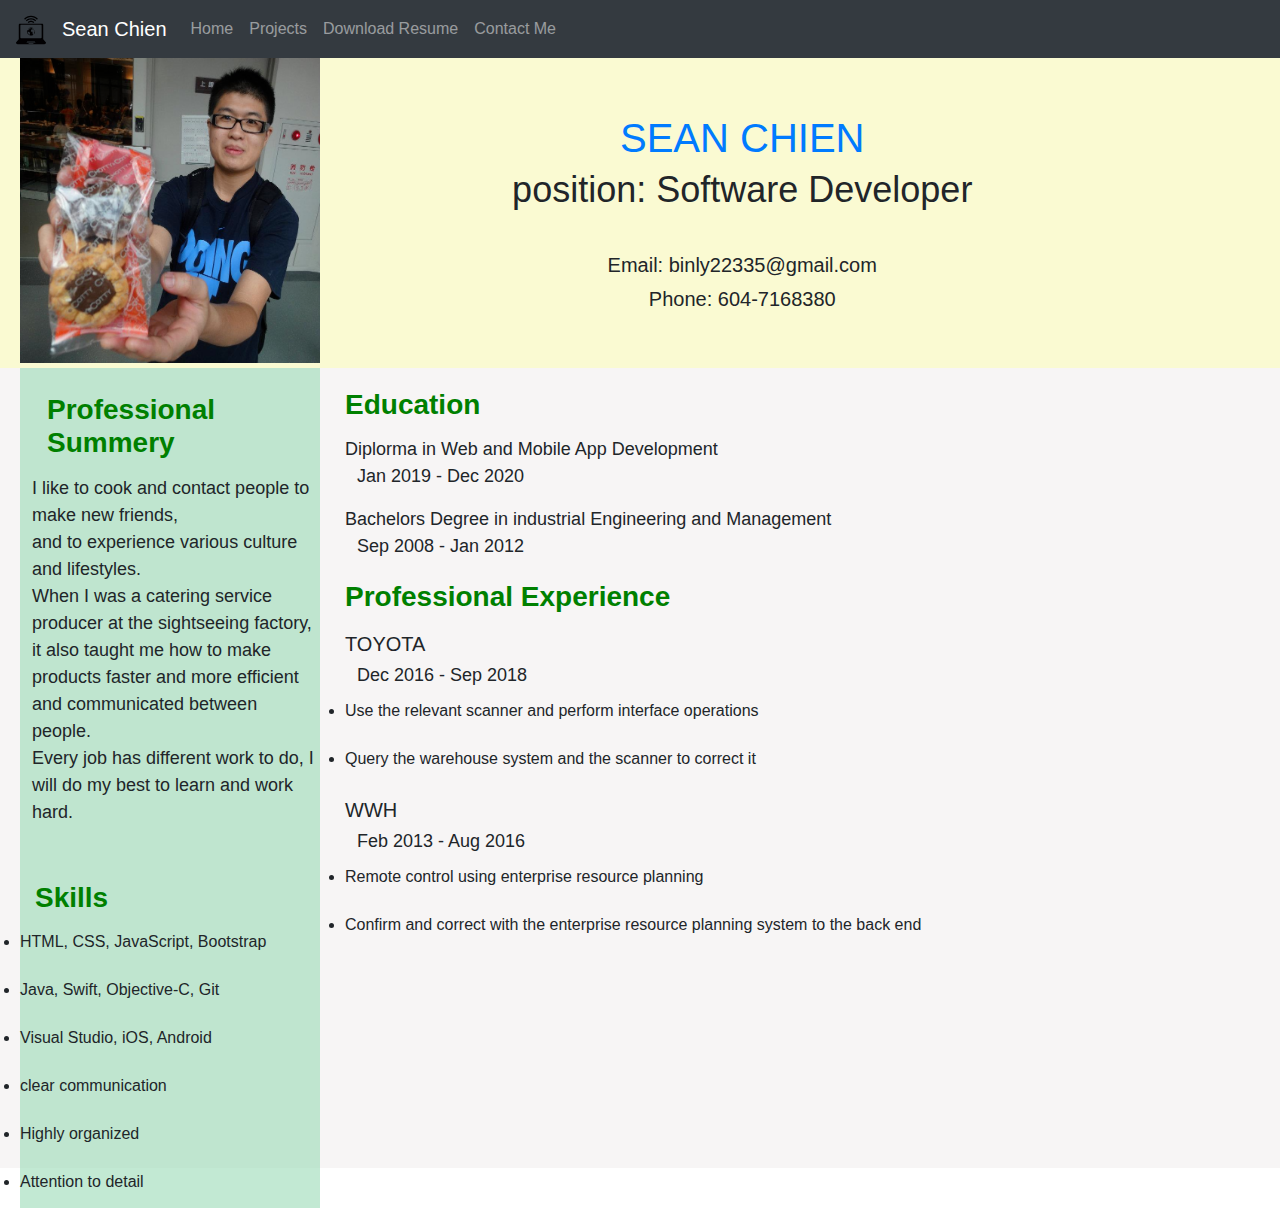
<file: about_me.html>
<!DOCTYPE html>
<html lang="en">
<head>
  <meta charset="UTF-8">
  <meta name="viewport" content="width=device-width, initial-scale=1.0">
  <title>Sean Chien Summery</title>
  <link rel="stylesheet" href="https://stackpath.bootstrapcdn.com/bootstrap/4.3.1/css/bootstrap.min.css" integrity="sha384-ggOyR0iXCbMQv3Xipma34MD+dH/1fQ784/j6cY/iJTQUOhcWr7x9JvoRxT2MZw1T" crossorigin="anonymous">
  <link rel="stylesheet" href="../css/about_me.css">
  <script src="https://code.jquery.com/jquery-3.3.1.slim.min.js" integrity="sha384-q8i/X+965DzO0rT7abK41JStQIAqVgRVzpbzo5smXKp4YfRvH+8abtTE1Pi6jizo" crossorigin="anonymous"></script>
  <script src="https://cdnjs.cloudflare.com/ajax/libs/popper.js/1.14.7/umd/popper.min.js" integrity="sha384-UO2eT0CpHqdSJQ6hJty5KVphtPhzWj9WO1clHTMGa3JDZwrnQq4sF86dIHNDz0W1" crossorigin="anonymous"></script>
  <script src="https://stackpath.bootstrapcdn.com/bootstrap/4.3.1/js/bootstrap.min.js" integrity="sha384-JjSmVgyd0p3pXB1rRibZUAYoIIy6OrQ6VrjIEaFf/nJGzIxFDsf4x0xIM+B07jRM" crossorigin="anonymous"></script>
  <script src="js/main.js"></script>
</head>
<body>
    <nav class="navbar navbar-expand-lg navbar-dark bg-dark">
        <a class="navbar-brand" href="/index.html">
          <img src="/imgs/laptop.svg" width="30" height="30" alt="">
        </a>
        <a class="navbar-brand" href="/index.html">Sean Chien</a>
        <button class="navbar-toggler" type="button" data-toggle="collapse" data-target="#navbarNavAltMarkup" aria-controls="navbarNavAltMarkup" aria-expanded="false" aria-label="Toggle navigation">
          <span class="navbar-toggler-icon"></span>
        </button>
        <div class="collapse navbar-collapse" id="navbarNavAltMarkup">
          <div class="navbar-nav">
            <a class="nav-item nav-link" href="/index.html">Home <span class="sr-only">(current)</span></a>
            <a class="nav-item nav-link" href="/index.html#projects">Projects</a>
            <a class="nav-item nav-link" href="/resume.html">Download Resume</a>
            <a class="nav-item nav-link" href="/contact.html">Contact Me</a>
          </div>
        </div>
      </nav>
  <!-- Header -->
  <header>
  <div class="mySelf">
        <img src="/imgs/Sean.png">
    </div>
    
    <div style="float : left">
      <div class="myName">
          <nav>
            <a href="/" data-ajax-loader="index.html">SEAN CHIEN</a>
          </nav>
        </div>
          <div class="aboutMe">
            <nav>
            <!-- <h2>About Me</h2> -->
            <h4><strong>position:</strong> Software Developer</h4><br>
            <!-- <li><strong>Position: </strong>Front-end Developer</li> -->
            </nav>
          </div>
          <div class="myEmail">
              <h4><strong>Email: </strong>binly22335@gmail.com</h4>
              <h4><strong>Phone: </strong>604-7168380</h4>
            </div>
          </div>
    </div>
  </div>
  
  
  </header>

  <!-- Content -->
  <section>
    <!-- SideBar -->
    <div class="sideBar">
      <div class="personalInfo"></div>      
      <div class="selfEva">
        <h3><strong>Professional Summery</strong></h3>
        <p class="para">I like to cook and contact people to make new friends,<br /> and to experience
            various culture and lifestyles.<br />    
            When I was a catering service producer at
            the sightseeing factory,<br /> it also taught me how to make products faster and
            more efficient and communicated between people.<br />
            Every job has different work to do, I will do my best to learn and work hard.<br /></p>
      </div>
      <br />
      <div class="skill">
        <h3><strong>Skills</strong></h3>
        <li>HTML, CSS, JavaScript, Bootstrap</li><br>
        <li>Java, Swift, Objective-C, Git</li><br>
        <li>Visual Studio, iOS, Android</li><br>
        <li>clear communication</li><br>
        <li>Highly organized</li><br>
        <li>Attention to detail</li>
        
      </div>
    <!-- MainContents -->
    <div class="content">
      <div class="education">
        <h3><strong>Education</strong></h3>
        <div>
          <p class="para">Diplorma in Web and Mobile App Development<br /><span>Jan 2019 - Dec 2020</span></p>
          <p class="para">Bachelors Degree in industrial Engineering and Management<br /><span>Sep 2008 - Jan 2012</span></p>
        </div>
      </div>
      <div class="jobExp">
        <h3><strong>Professional Experience</strong></h3>
        <div>
            <p class="para">TOYOTA<br /><span>Dec 2016 - Sep 2018</span></p>
             <li>Use the relevant scanner and perform interface operations</li><br>
             <li>Query the warehouse system and the scanner to correct it</li><br>
        </div>
        <div>
            <p class="para">WWH <br><span>Feb 2013 - Aug 2016</span></p>
            <li>Remote control using enterprise resource planning</li><br>
            <li>Confirm and correct with the enterprise resource planning system to the back end</li>
        </div>
      </div>

  </section>
</body>
</html>
</file>
<file: css/about_me.css>
* {
    margin: 0;
    padding: 0;
  }

  body {
    font-family: sans-serif;
  }

  .website{
    color: salmon;
    font-size: 14px;
    font-weight: 500;
  }

  header{
    width: 100%;
    height: 310px;
    background: lightgoldenrodyellow;
  }
  
  .mySelf > img {
    float: left;
    margin-left: 20px;
    width: 300px;
    height: 305px;
  }
  .myEmail > h4 {
    font-size: 20px;
  }
  .myName > nav > a {
    float: left;
    font-size: 40px;
    margin-top: 50px;
    margin-left: 300px;
    margin-right: 300px;
  }
  .aboutMe > nav > h2,h4 {
    text-align: center;
    margin-top: 10px;
    font-size: 36px;
    font-weight: 200;
  }
  section{
    width: 100%;
    height: 800px;
    background: #eae6e666;
    position: relative;
  }
  .sideBar{
    width: 300px;
    height: 105%;
    background: #9adab599;
    margin-left: 20px;
    margin-right: 20px;
  }
  .sideBar > .personalInfo {
    padding-left: 20px;
  }
  .sideBar > .selfEva{
    font-size: 16px;
    margin-left: 12px;
  }
  .sideBar > div > h3{
    color: green;
    font-weight: 500;
    margin: 15px;
  }
  .sideBar > 
  .personalInfo {
    padding: 5px;
  }
  .personalInfo > ul > li{
    margin-top: 8px;
  }
  .content{
    position: absolute;
    top: 0;
    left: 330px;
  }
  .content > div{
    margin-top: 15px;
    margin-left: 15px;
  }
  .content > div > h3{
    margin-top: 20px;
    margin-bottom: 15px;
    color: green;
    font-weight: 500;
  }
  .education > div{
    margin-bottom: 10px;
  }
  .education .para{
    font-size: 18px;
    font-family: sans-serif;
  }
  .education .para > i,span{
    font-size: 18px;
    margin-left: 12px;
  }
  .selfEva {
    font-size: 18px;
    font-family: sans-serif;
  }
  .selfEva .para{
    font-size: 18px;
    font-family: sans-serif;
  }
  .jobExp > div > .Tech {
    font-size: 20px;
    font-family: sans-serif; 
    color: green; 
  }
  .jobExp > div > p,ol{
    margin-bottom: 10px;
    font-size: 20px;
    font-family: sans-serif;
  }
  .jobExp > div > ol{
    margin-left: 30px;
  }
  .project > img {
      width: 30;
      height: 30;
  }
</file>
